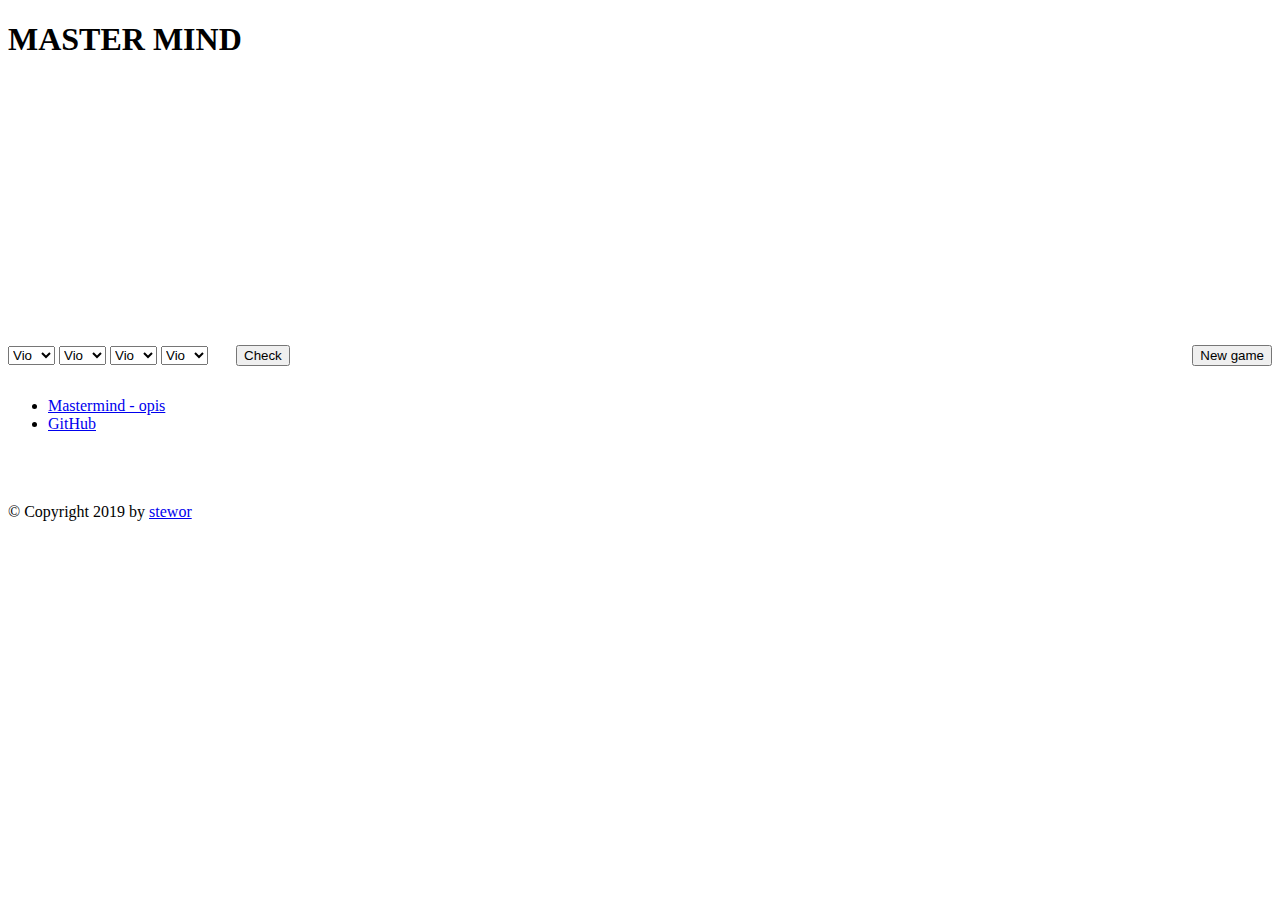
<file: target/classes/templates/index.html>
<!DOCTYPE html PUBLIC "-//W3C//DTD XHTML 1.0 Strict//EN" "http://www.w3.org/TR/xhtml1/DTD/xhtml1-strict.dtd">
<html xmlns="http://www.w3.org/1999/xhtml">
<html lang="pl" xmlns:th="http://www.thymeleaf.org">
<head>
    <meta charset="utf-8">
    <title>Mastermind</title>
    <link th:href="@{/css/style.css}" rel="stylesheet">
    <meta http-equiv="Content-Type" content="text/html; charset=UTF-8"/>
</head>
<body>
<div id="wrap">
    <div id="content">
        <h1>MASTER MIND</h1>
        <table>
            <tr>
                <td><img th:src="${a0}"/></td>
                <td><img th:src="${a1}"/></td>
                <td><img th:src="${a2}"/></td>
                <td><img th:src="${a3}"/></td>
                <td colspan="4"><h4 th:text=" ${costam}"></h4></td>
            </tr>
            <tr>
                <td><img th:src="${a80}"/></td>
                <td><img th:src="${a81}"/></td>
                <td><img th:src="${a82}"/></td>
                <td><img th:src="${a83}"/></td>
                <td style="width: 30px"><img th:src="${a84}"/></td>
                <td style="width: 30px"><img th:src="${a85}"/></td>
                <td style="width: 30px"><img th:src="${a86}"/></td>
                <td style="width: 30px"><img th:src="${a87}"/></td>
            </tr>
            <tr>
                <td><img th:src="${a72}"/></td>
                <td><img th:src="${a73}"/></td>
                <td><img th:src="${a74}"/></td>
                <td><img th:src="${a75}"/></td>
                <td style="width: 30px"><img th:src="${a76}"/></td>
                <td style="width: 30px"><img th:src="${a77}"/></td>
                <td style="width: 30px"><img th:src="${a78}"/></td>
                <td style="width: 30px"><img th:src="${a79}"/></td>
            </tr>
            <tr>
                <td><img th:src="${a64}"/></td>
                <td><img th:src="${a65}"/></td>
                <td><img th:src="${a66}"/></td>
                <td><img th:src="${a67}"/></td>
                <td style="width: 30px"><img th:src="${a68}"/></td>
                <td style="width: 30px"><img th:src="${a69}"/></td>
                <td style="width: 30px"><img th:src="${a70}"/></td>
                <td style="width: 30px"><img th:src="${a71}"/></td>
            </tr>
            <tr>
                <td><img th:src="${a56}"/></td>
                <td><img th:src="${a57}"/></td>
                <td><img th:src="${a58}"/></td>
                <td><img th:src="${a59}"/></td>
                <td style="width: 30px"><img th:src="${a60}"/></td>
                <td style="width: 30px"><img th:src="${a61}"/></td>
                <td style="width: 30px"><img th:src="${a62}"/></td>
                <td style="width: 30px"><img th:src="${a63}"/></td>
            </tr>
            <tr>
                <td><img th:src="${a48}"/></td>
                <td><img th:src="${a49}"/></td>
                <td><img th:src="${a50}"/></td>
                <td><img th:src="${a51}"/></td>
                <td style="width: 30px"><img th:src="${a52}"/></td>
                <td style="width: 30px"><img th:src="${a53}"/></td>
                <td style="width: 30px"><img th:src="${a54}"/></td>
                <td style="width: 30px"><img th:src="${a55}"/></td>
            </tr>
            <tr>
                <td><img th:src="${a40}"/></td>
                <td><img th:src="${a41}"/></td>
                <td><img th:src="${a42}"/></td>
                <td><img th:src="${a43}"/></td>
                <td style="width: 30px"><img th:src="${a44}"/></td>
                <td style="width: 30px"><img th:src="${a45}"/></td>
                <td style="width: 30px"><img th:src="${a46}"/></td>
                <td style="width: 30px"><img th:src="${a47}"/></td>
            </tr>
            <tr>
                <td><img th:src="${a32}"/></td>
                <td><img th:src="${a33}"/></td>
                <td><img th:src="${a34}"/></td>
                <td><img th:src="${a35}"/></td>
                <td style="width: 30px"><img th:src="${a36}"/></td>
                <td style="width: 30px"><img th:src="${a37}"/></td>
                <td style="width: 30px"><img th:src="${a38}"/></td>
                <td style="width: 30px"><img th:src="${a39}"/></td>
            </tr>
            <tr>
                <td><img th:src="${a24}"/></td>
                <td><img th:src="${a25}"/></td>
                <td><img th:src="${a26}"/></td>
                <td><img th:src="${a27}"/></td>
                <td style="width: 30px"><img th:src="${a28}"/></td>
                <td style="width: 30px"><img th:src="${a29}"/></td>
                <td style="width: 30px"><img th:src="${a30}"/></td>
                <td style="width: 30px"><img th:src="${a31}"/></td>
            </tr>
            <tr>
                <td><img th:src="${a16}"/></td>
                <td><img th:src="${a17}"/></td>
                <td><img th:src="${a18}"/></td>
                <td><img th:src="${a19}"/></td>
                <td style="width: 30px"><img th:src="${a20}"/></td>
                <td style="width: 30px"><img th:src="${a21}"/></td>
                <td style="width: 30px"><img th:src="${a22}"/></td>
                <td style="width: 30px"><img th:src="${a23}"/></td>
            </tr>
            <tr>
                <td><img th:src="${a8}"/></td>
                <td><img th:src="${a9}"/></td>
                <td><img th:src="${a10}"/></td>
                <td><img th:src="${a11}"/></td>
                <td style="width: 30px"><img th:src="${a12}"/></td>
                <td style="width: 30px"><img th:src="${a13}"/></td>
                <td style="width: 30px"><img th:src="${a14}"/></td>
                <td style="width: 30px"><img th:src="${a15}"/></td>
            </tr>
        </table>
        <br/>
          <form style="float: right" metod="get" action="/">
            <input type="submit" value="New game">
        </form>
       <form style="float: left" metod="get" action="/color">
        <select name="color">
            <option value="v">Vio</option>
            <option value="r">Red</option>
            <option value="b">Blu</option>
            <option value="g">Gre</option>
            <option value="o">Ora</option>
            <option value="y">Yel</option>
        </select>
        <select name="color">
            <option value="v">Vio</option>
            <option value="r">Red</option>
            <option value="b">Blu</option>
            <option value="g">Gre</option>
            <option value="o">Ora</option>
            <option value="y">Yel</option>
        </select>
        <select name="color">
            <option value="v">Vio</option>
            <option value="r">Red</option>
            <option value="b">Blu</option>
            <option value="g">Gre</option>
            <option value="o">Ora</option>
            <option value="y">Yel</option>
        </select>
        <select name="color">
            <option value="v">Vio</option>
            <option value="r">Red</option>
            <option value="b">Blu</option>
            <option value="g">Gre</option>
            <option value="o">Ora</option>
            <option value="y">Yel</option>
        </select>
           &nbsp;&nbsp;&nbsp;&nbsp;&nbsp; <input type="submit" value="Check"/>
        </form>
        </div>
    <div id="menu">
        <a href="https://pl.wikipedia.org/wiki/Mastermind_(gra_planszowa)"><img th:src="@{/img/mind1.png}"/></a>
        <br/><br/>
        <ul>
            <li><a href="https://pl.wikipedia.org/wiki/Mastermind_(gra_planszowa)">Mastermind - opis</a></li>
            <li><a href="https://github.com/stewor/masterheroku">GitHub</a></li>
        </ul>
        <br/><br/>
        <img th:src="@{/img/Razem.png}"/>
    </div>
    <div id="footer">
        &copy; Copyright 2019 by <a href="https://www.facebook.com/stefan.woronkiewicz">stewor</a>
    </div>
</div>
</body>
</html>
</file>
